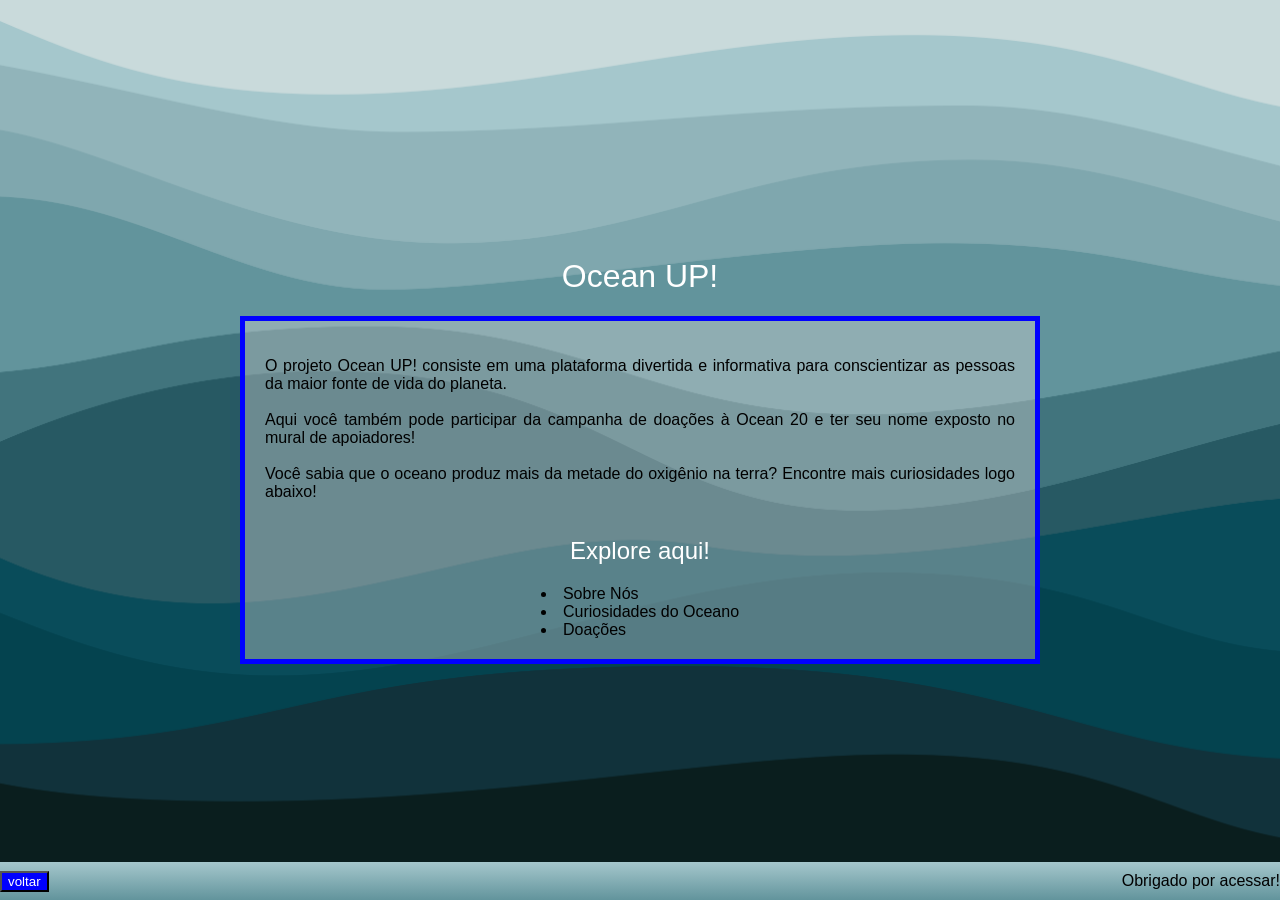
<file: GS - Ocean 20/index.html>
<!DOCTYPE html>
<html lang="pt-br">
<head>
    <meta charset="UTF-8">
    <meta name="viewport" content="width=device-width, initial-scale=1.0">
    <title>Ocean UP!</title>
    <link rel="stylesheet" href="CSS/style.css">
    <script src="Script/script.js"></script>
</head>
<body class="body_index">
    
    <h1 class="index_h">Ocean UP!</h1>
    
<div class="flexbox_index">     

    <div>
    <p>O projeto Ocean UP! consiste em uma plataforma divertida e informativa para conscientizar as pessoas da maior fonte de vida do planeta.<br><br>

    Aqui você também pode participar da campanha de doações à Ocean 20 e ter seu nome exposto no mural de apoiadores!<br><br>

    Você sabia que o oceano produz mais da metade do oxigênio na terra? Encontre mais curiosidades logo abaixo!<br></p>
    </div>

    <div>
    <h2 class="index_h">Explore aqui!</h2>
    
        <li class="listaexploracao"><a href= "exploracao/Sobre_nos/sobre_nos.html">Sobre Nós</a></li>
        <li class="listaexploracao"><a href= "exploracao/curiosidades.html">Curiosidades do Oceano</a></li> 
        <li class="listaexploracao"><a href= "https://seashepherd.org.br/doe/">Doações</a></li>
    </div>
    
</div>
    
</body>

<footer>
    <div>
        <button onclick="voltar()">voltar</button>
    </div>

    <div>
        <p>Obrigado por acessar!</p>
    </div>
</footer>

</html>
</file>
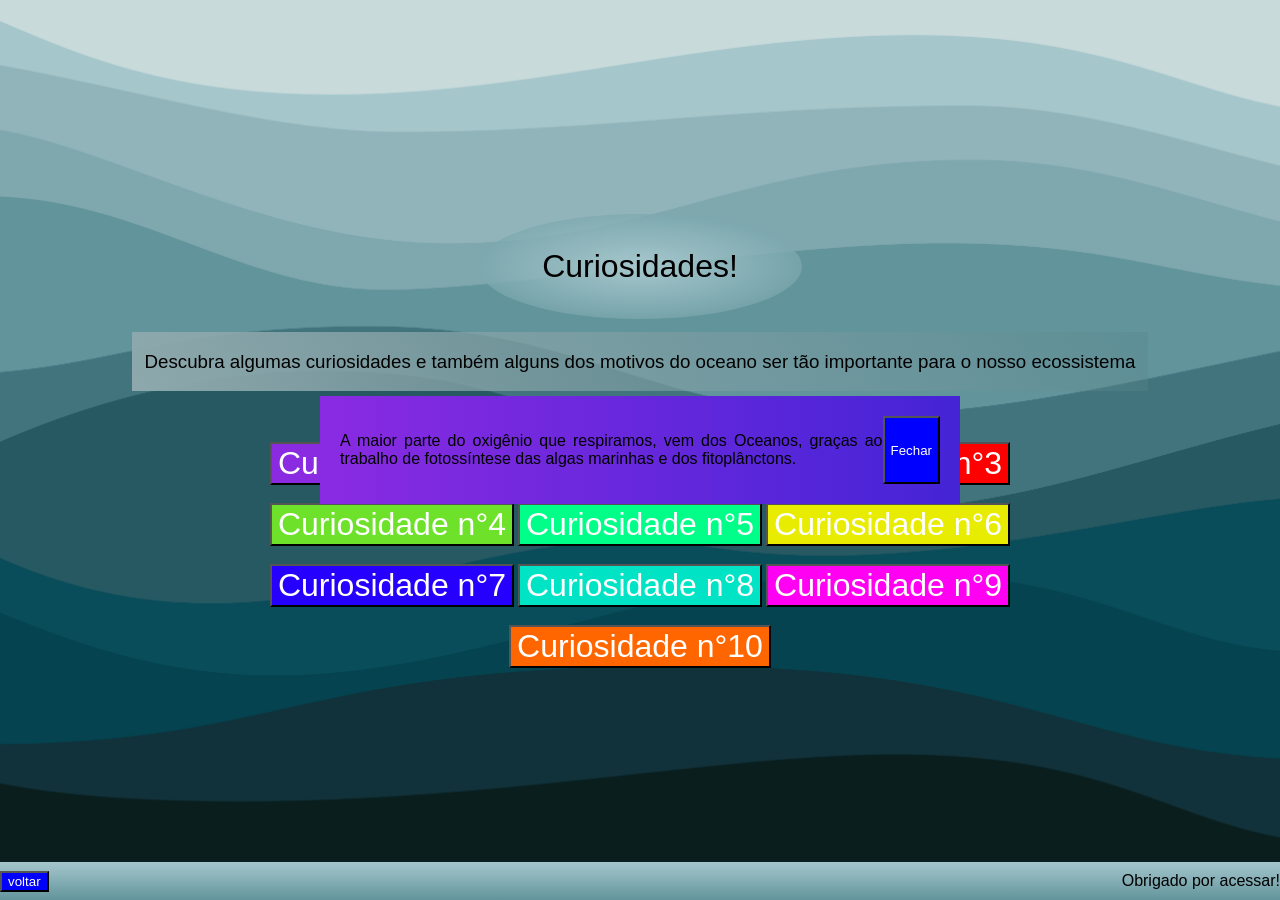
<file: GS - Ocean 20/exploracao/curiosidades.html>
<!DOCTYPE html>
<html lang="en">
<head>
    <meta charset="UTF-8">
    <meta name="viewport" content="width=device-width, initial-scale=1.0">
    <title>Curiosidades</title>
    <link rel="stylesheet" href="../CSS/style.css">
    <link rel="stylesheet" href="../CSS/style_curiosidades.css">
    <script src="../Script/script.js"></script>
</head>
<body>

    <div class="C_h1">
        <h1>Curiosidades!</h1>
    </div>
    <div class="C_h3">
        <h3>Descubra algumas curiosidades e também alguns dos motivos do oceano ser tão importante para o nosso ecossistema</h3>
    </div>
  
   <div class="div_button">  
    <button class="button1" onclick="openC1()">Curiosidade n°1</button>
    <div id="C1" class="modal-class">
        <p>A maior parte do oxigênio que respiramos, vem dos Oceanos, graças ao trabalho de fotossíntese das algas marinhas e dos fitoplânctons.</p>
        <button onclick="closeAllModals()">Fechar</button>
    </div>

    <button class="button2" onclick="openC2()">Curiosidade n°2</button>
    <div id="C2" class="modal-class">
        <p>O mar abriga a maior diversidade de vida do planeta.</p>
        <button onclick="closeAllModals()">Fechar</button>
    </div>
    
    <button class="button3" onclick="openC3()">Curiosidade n°3</button><br><br>
    <div id="C3" class="modal-class">
        <p>O grande volume e a alta capacidade térmica da água fazem do oceano o regulador do sistema climático, reduzindo as diferenças de temperatura e criando um ambiente propício para a vida em quase toda a superfície da Terra.</p>
        <button onclick="closeAllModals()">Fechar</button>
    </div>

    <button class="button4" onclick="openC4()">Curiosidade n°4</button>
    <div id="C4" class="modal-class">
        <p>O oceano Atlântico possui aproximadamente 90 milhões de quilômetros quadrados. Ele é considerado por muitos o oceano mais importante por ser usado para a navegação e comércio de produtos entre a Europa e a América, principalmente a do Norte.</p>
        <button onclick="closeAllModals()">Fechar</button>
    </div>

    <button class="button5" onclick="openC5()">Curiosidade n°5</button>
    <div id="C5" class="modal-class">
        <p>A maior profundidade já registrada no oceano é a de 10.984 metros, na Fossa das Marianas, localizada no Oceano Pacífico.</p>
        <button onclick="closeAllModals()">Fechar</button>
    </div>
    
    <button class="button6" onclick="openC6()">Curiosidade n°6</button><br><br>
    <div id="C6" class="modal-class">
        <p>O oceano Glacial Ártico é o menor oceano em extensão territorial do mundo, mas também é o mais gelado. Está localizado no Hemisfério Norte do planeta Terra, em uma zona de clima Polar.</p>
        <button onclick="closeAllModals()">Fechar</button>
    </div>

    <button class="button7" onclick="openC7()">Curiosidade n°7</button>
    <div id="C7" class="modal-class">
        <p>As proteínas dos peixes antárticos são anticongelantes, por isso impedem o crescimento de cristais de gelo, impedindo que o sangue seja superado pelo frio e assim fluindo normalmente.</p>
        <button onclick="closeAllModals()">Fechar</button>
    </div>
    
    <button class="button8" onclick="openC8()">Curiosidade n°8</button>
    <div id="C8" class="modal-class">
        <p>Desde o início da era industrial, o oceano tem armazenado mais de 90% do calor resultante da mudança climática gerada por humanos e um terço das emissões de carbono do mundo. Se protegidos e restaurados, ecossistemas essenciais como os manguezais, as gramas marinhas e os marismas podem capturar mais de 1,4 bilhão de toneladas de emissões de carbono por ano até 2050.</p>
        <button onclick="closeAllModals()">Fechar</button>
    </div>

    <button class="button9" onclick="openC9()">Curiosidade n°9</button><br><br>
    <div id="C9" class="modal-class">
        <p>Em 2020, cientistas descobriram um arranha-céu de 500 metros de coral, mais alto que o Empire State Building, ao largo da Grande Barreira de Corais na Austrália. Os preciosos e sensíveis ecossistemas de recifes de coral ocupam menos que 1% do leito oceânico, e ainda assim são o lar de pelo menos 25% da vida marinha.</p>
        <button onclick="closeAllModals()">Fechar</button>
    </div>

    <button class="button10" onclick="openC10()">Curiosidade n°10</button><br><br>
    <div id="C10" class="modal-class">
        <p>O oceano guarda grandes mistérios, desde os maiores animais do planeta até organismos microscópios, os quais representam 98% da biomassa oceânica. Esses microrganismos são essenciais para a cadeia alimentar, a produção de nutrientes tanto na terra como nos mares, bem como para a saúde dos animais e dos seres humanos.</p>
        <button onclick="closeAllModals()">Fechar</button>
    </div>
   </div>
</body>

<footer>
    <div>
        <button onclick="voltar()">voltar</button>
    </div>

    <div>
        <p>Obrigado por acessar!</p>
    </div>
</footer>
</html>
</file>
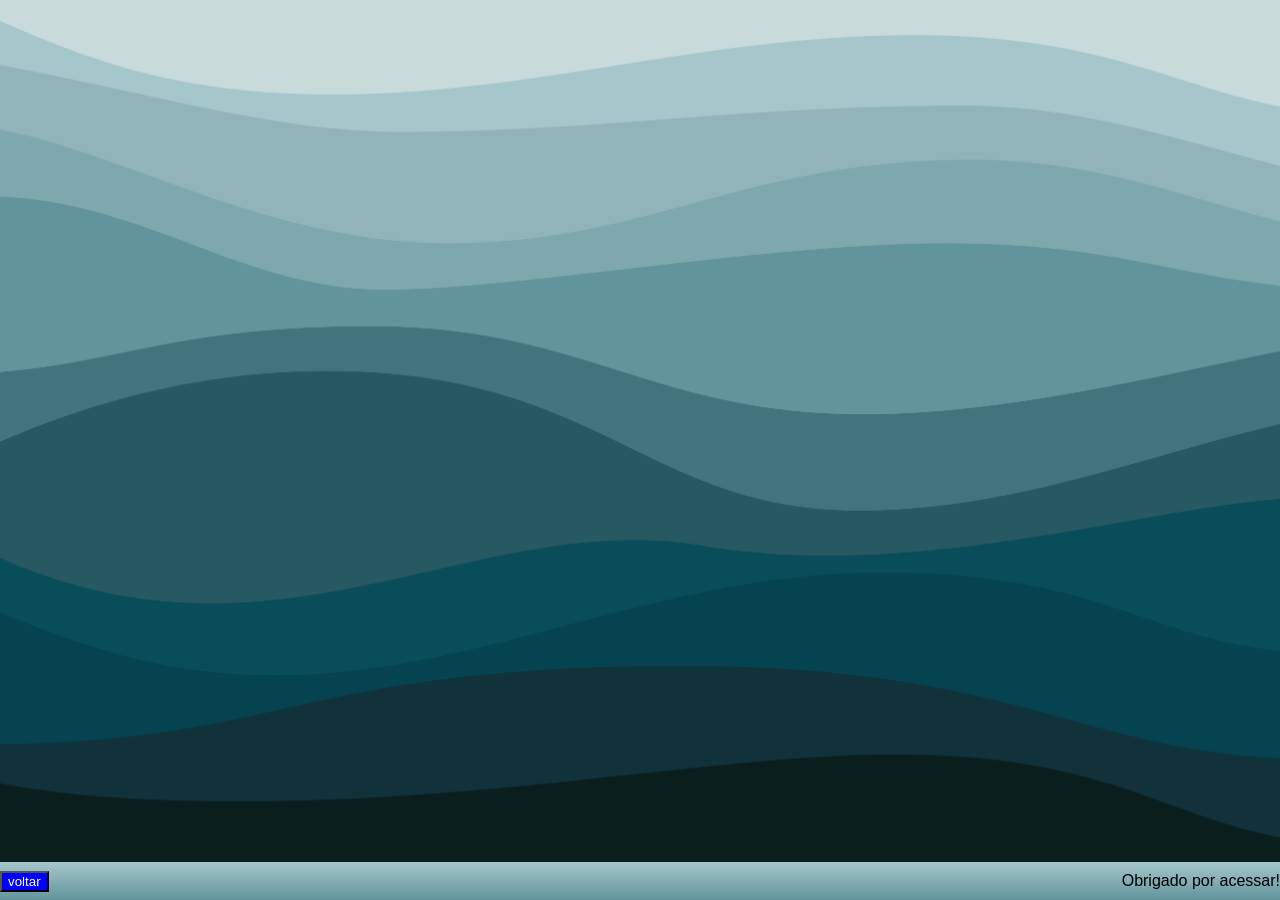
<file: GS - Ocean 20/exploracao/doacoes.html>
<!DOCTYPE html>
<html lang="en">
<head>
    <meta charset="UTF-8">
    <meta name="viewport" content="width=device-width, initial-scale=1.0">
    <title>Doações</title>
    <link rel="stylesheet" href="../CSS/style.css">
    <script src="../Script/script.js"></script>
</head>

<body>
    






</body>

<footer>
    <div>
        <button onclick="voltar()">voltar</button>
    </div>

    <div>
        <p>Obrigado por acessar!</p>
    </div>
</footer>

</html>
</file>
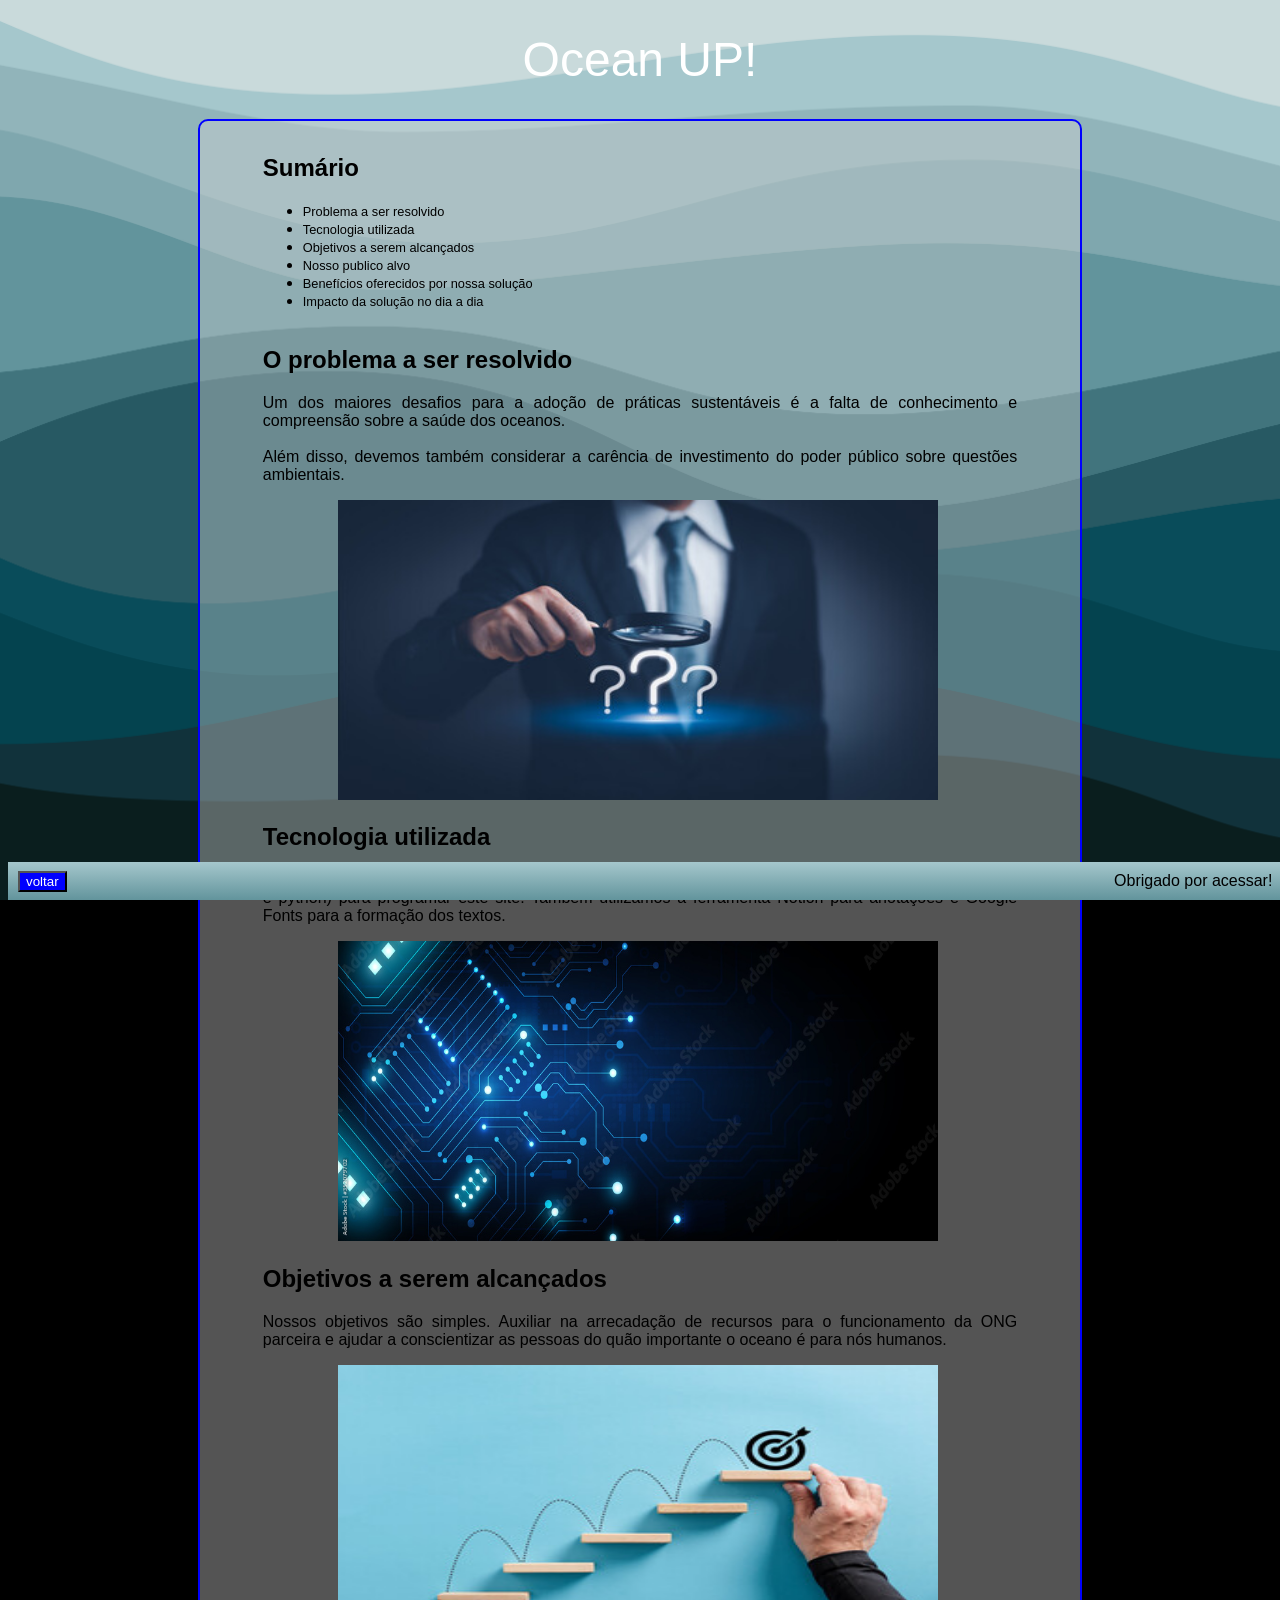
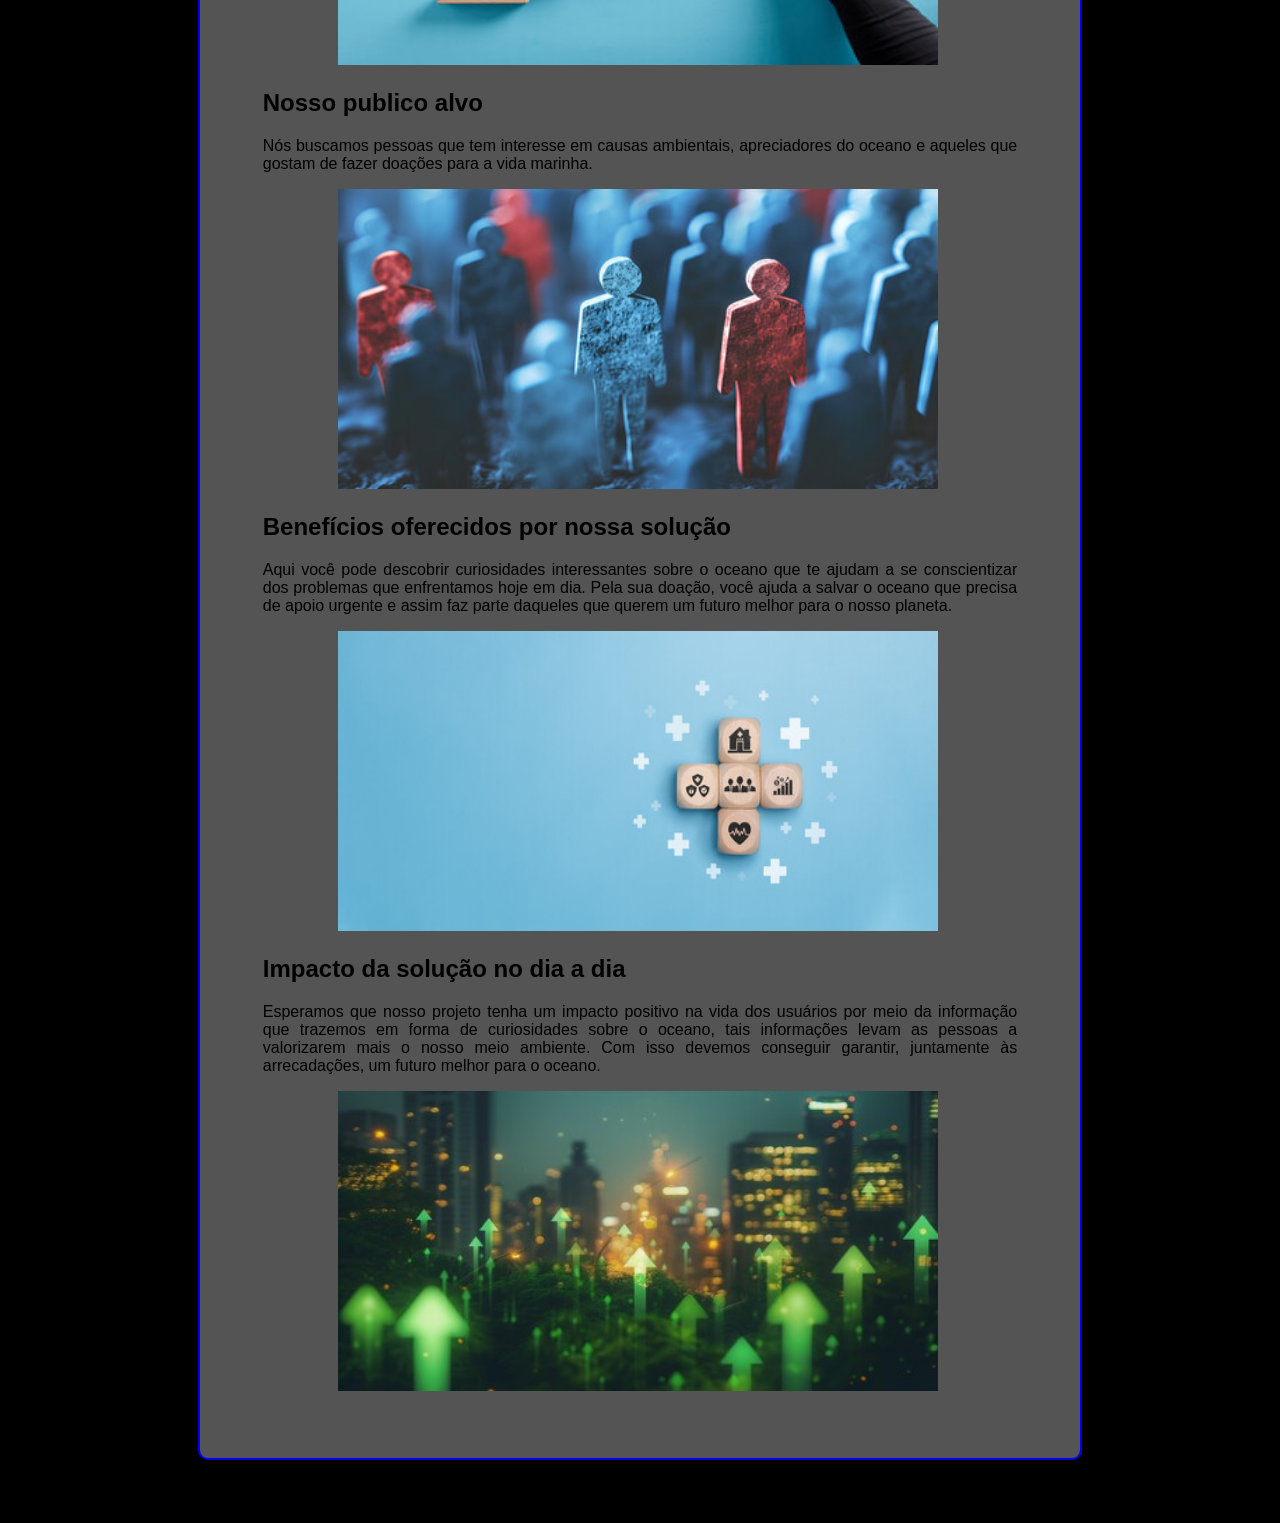
<file: GS - Ocean 20/exploracao/Sobre_nos/sobre_nos.html>
<!DOCTYPE html>
<html lang="pt-br">
<head>
    <meta charset="UTF-8">
    <meta name="viewport" content="width=device-width, initial-scale=1.0">
    <title>Ocean UP!</title>
    <link rel="stylesheet" href="CSS_SN/style_sn.css">
    <script src="Script_SN/script_sn.js"></script>
</head>
<body class="body_SN">
    
    <h1 class="titulo_principal">Ocean UP!</h1>
    
<div class="div_SN">

    <div class="div_sumario">
        <h2 class="SN_h">Sumário</h2>
        <ul class="sumario">
            <li><a href="#sect1">Problema a ser resolvido</a></li>
            <li><a href="#sect2">Tecnologia utilizada</a></li>
            <li><a href="#sect3">Objetivos a serem alcançados</a></li>
            <li><a href="#sect4">Nosso publico alvo</a></li>
            <li><a href="#sect5">Benefícios oferecidos por nossa solução</a></li>
            <li><a href="#sect6">Impacto da solução no dia a dia</a></li>
        </ul>
    </div>

    <div>
        <h2 id="sect1">O problema a ser resolvido</h2>
        <p>Um dos maiores desafios para a adoção de práticas sustentáveis é a falta de conhecimento e compreensão sobre a saúde dos oceanos. <br><br>
        Além disso, devemos também considerar a carência de investimento do poder público sobre questões ambientais.</p>
        <img src="../../img/imagem_problema.jpg" alt="imagem_problema">
    </div>

    <div>
        <h2 id="sect2">Tecnologia utilizada</h2>
        <p>Para nosso projeto funcionar, utilizamos O Visual Studio Code (envolvendo uso de html, CSS, Javascript e python) para programar este site. Também utilizamos a ferramenta Notion para anotações e Google Fonts para a formação dos textos.</p>
        <img src="../../img/img_tecnologia.jpg" alt="imagem_tecnologia">
    </div>

    <div>
        <h2 id="sect3">Objetivos a serem alcançados</h2>
         <p>Nossos objetivos são simples. Auxiliar na arrecadação de recursos para o funcionamento da ONG parceira e ajudar a conscientizar as pessoas do quão importante o oceano é para nós humanos.</p>
         <img src="../../img/img_objetivos.jpg" alt="imagem_objetivos">
    </div>

    <div>
        <h2 id="sect4">Nosso publico alvo</h2>
        <p>Nós buscamos pessoas que tem interesse em causas ambientais, apreciadores do oceano e aqueles que gostam de fazer doações para a vida marinha.</p>
        <img src="../../img/img_publico_alvo.jpg" alt="imagem_publico_alvo">
    </div>

    <div>
        <h2 id="sect5">Benefícios oferecidos por nossa solução</h2>
        <P>Aqui você pode descobrir curiosidades interessantes sobre o oceano que te ajudam a se conscientizar dos problemas que enfrentamos hoje em dia. Pela sua doação, você ajuda a salvar o oceano que precisa de apoio urgente e assim faz parte daqueles que querem um futuro melhor para o nosso planeta. </P>
        <div class="imgdiv">
            <img src="../../img/img_beneficios.jpg" alt="imagem_beneficios">
        </div>
    </div>
    
    <div>
        <h2 id="sect6">Impacto da solução no dia a dia</h2>
        <p>Esperamos que nosso projeto tenha um impacto positivo na vida dos usuários por meio da informação que trazemos em forma de curiosidades sobre o oceano, tais informações levam as pessoas a valorizarem mais o nosso meio ambiente. Com isso devemos conseguir garantir, juntamente às arrecadações, um futuro melhor para o oceano.</p>
        <div>
            <img src="../../img/img_impacto.jpg" alt="imagem_impacto">
        </div>
    </div>
 
</div>
</body>

<footer>
    <div>
        <button onclick="voltar()">voltar</button>
    </div>
    <div>
        <p>Obrigado por acessar!</p>
    </div>
</footer>
</html>
</file>
<file: GS - Ocean 20/CSS/style.css>
h1,h2,h3{ /*Fonte do Google Fonts*/
    text-align: center;
    font-family: "Jost", sans-serif;
    font-optical-sizing: auto;
    font-weight: 400;
    font-style: normal;
}

body{
    
    background-color: rgb(195, 255, 247);
}

p{ /*Fonte do Google Fonts*/
    text-align: justify;
    font-family: "Plus Jakarta Sans", sans-serif;
    font-optical-sizing: auto;
    font-weight: 400;
    font-style: normal;
}

.index_h{
    color: rgb(255, 255, 255);
    
}

body{ /*imagem de fundo*/
    background-image: url("../img/OceanUpBackground.png");
    background-repeat: no-repeat;
    background-attachment: fixed;
    background-size: cover;
    display: flex;
    flex-direction: column;
    justify-content: center;
    align-items: center;
    height: 100vh; 
    margin: 0; 
    background-color: #f0f0f0;
}

.flexbox_index { /*uso de flexbox*/
    display: flex;
    flex-direction: column;
    justify-content: center;
    align-items: center;
    background-color: rgba(211, 211, 211, 0.4);
    width: 800px;
    padding: 20px;
    border: 5px solid blue;
    box-sizing: border-box; /* Ensure padding is included in the width and height */
}

a,a:hover,a:visited,a:active{ /*edição dos links do sumário*/
    color: black;
    text-decoration: none;
    font-family: "Jost", sans-serif;
    font-optical-sizing: auto;
    font-weight: 400;
    font-style: normal;
}

footer {  /*uso de flexbox*/
    display: flex;
    flex-direction: row;
    justify-content: space-between;
    align-items: center;
    position: fixed;
    bottom: 0;
    width: 100%;
    height: 2%;
    background-image: linear-gradient(#a5c7cc,#62949c);
    text-align: center;
    padding: 10px;
    padding-right: 5%;
    padding-left: 5%;
    padding: 10px;
    font-family: "Plus Jakarta Sans", sans-serif;
    font-optical-sizing: auto;
    font-weight: 400;
    font-style: normal;
}

button{
    background-color: blue;
    color: rgb(255, 255, 255);
    cursor: pointer;
}
</file>
<file: GS - Ocean 20/CSS/style_curiosidades.css>
.C_h1{
    display: flex;
    background-image: radial-gradient(#a5c7cc,#62949c9f);
    box-sizing: content-box;
    border-radius: 50%;
    padding-top: 1%;
    padding-bottom: 1%;
    padding-left: 5%;
    padding-right: 5%;
}

.C_h3{
    display: flex;
    background-image: linear-gradient(60deg,#8fa9adfb,#54808649);
    box-sizing: content-box;

    padding-left: 1%;
    padding-right: 1%;
    margin-top: 1%;
    margin-bottom: 4%;
}

.div_button{
    text-align: center;
}

.button1{
    background-color: blueviolet;
    font-size: 200%;
}

.button2{
    background-color: rgb(255, 35, 90);
    font-size: 200%;
}

.button3{
    background-color: rgb(255, 0, 0);
    font-size: 200%;
}

.button4{
    background-color: rgb(110, 226, 43);
    font-size: 200%;
}

.button5{
    background-color: rgb(0, 255, 136);
    font-size: 200%;
}
.button6{
    
    background-color: rgb(232, 236, 0);
    font-size: 200%;
}
.button7{
    background-color: rgb(38, 0, 255);
    font-size: 200%;
}

.button8{
    background-color: rgb(0, 228, 197);
    font-size: 200%;
}

.button9{
    background-color: rgb(255, 0, 242);
    font-size: 200%;
}

.button10{
    background-color: rgb(255, 102, 0);
    font-size: 200%;
}

#C1{
    display: flex;
    position: fixed;
    top:50%;
    left:50%;
    transform:translate(-50%,-50%);
    z-index: 10;
    padding: 20px;
    color: black;
    background-image: linear-gradient(to right, blueviolet,rgb(68, 36, 214))
}

#C2{
    display: none;
    position: fixed;
    top:50%;
    left:50%;
    transform:translate(-50%,-50%);
    z-index: 10;
    padding: 20px;
    color: black;
    background-image: linear-gradient(to right, rgb(255, 80, 226),rgb(255, 255, 255))
}

#C3{
    display: none;
    position: fixed;
    top:50%;
    left:50%;
    transform:translate(-50%,-50%);
    z-index: 10;
    padding: 20px;
    color: black;
    background-image: linear-gradient(to right, rgb(255, 33, 33),rgb(255, 153, 0))
}

#C4{
    display: none;
    position: fixed;
    top:50%;
    left:50%;
    transform:translate(-50%,-50%);
    z-index: 10;
    padding: 20px;
    color: black;
    background-image: linear-gradient(to right, rgb(78, 255, 33),rgb(0, 255, 157))
}

#C5{
    display: none;
    position: fixed;
    top:50%;
    left:50%;
    transform:translate(-50%,-50%);
    z-index: 10;
    padding: 20px;
    color: black;
    background-image: linear-gradient(to right, rgb(0, 255, 157),rgb(0, 204, 255))
}

#C6{
    display: none;
    position: fixed;
    top:50%;
    left:50%;
    transform:translate(-50%,-50%);
    z-index: 10;
    padding: 20px;
    color: black;
    background-image: linear-gradient(to right,rgb(19, 239, 255), rgb(251, 255, 42))
}

#C7{
    display: none;
    position: fixed;
    top:50%;
    left:50%;
    transform:translate(-50%,-50%);
    z-index: 10;
    padding: 20px;
    color: black;
    background-image: linear-gradient(to right, rgb(25, 0, 255),rgb(60, 255, 206))
}

#C8{
    display: none;
    position: fixed;
    top:50%;
    left:50%;
    transform:translate(-50%,-50%);
    z-index: 10;
    padding: 20px;
    color: black;
    background-image: linear-gradient(to right, rgb(0, 255, 255),rgb(234, 0, 255))
}

#C9{
    display: none;
    position: fixed;
    top:50%;
    left:50%;
    transform:translate(-50%,-50%);
    z-index: 10;
    padding: 20px;
    color: black;
    background-image: linear-gradient(to right, rgb(255, 0, 221),rgb(218, 255, 55))
}

#C10{
    display: none;
    position: fixed;
    top:50%;
    left:50%;
    transform:translate(-50%,-50%);
    z-index: 10;
    padding: 20px;
    color: black;
    background-image: linear-gradient(to right, rgb(255, 196, 0),rgb(36, 1, 196))
}
</file>
<file: GS - Ocean 20/exploracao/Sobre_nos/CSS_SN/style_sn.css>
.titulo_principal{ /*Fonte do Google Fonts*/
    text-align: center;  
    color: rgb(255, 255, 255);
    font-family: "Jost", sans-serif;
    font-optical-sizing: auto;
    font-weight: 400;
    font-style: normal;
    font-size: 300%;
}

h2,h3{ /*Fonte do Google Fonts*/
    color: rgb(0, 0, 0);
    font-family: "Jost", sans-serif;
    font-optical-sizing: auto;
    font-weight: bold;
    font-style: normal;
}

body{
    
    background-color: rgb(0, 0, 0);
}

p{ /*Fonte do Google Fonts*/
    text-align: justify;
    font-family: "Plus Jakarta Sans", sans-serif;
    font-optical-sizing: auto;
    font-weight: 400;
    font-style: normal;
}

a,a:hover,a:visited,a:active{ /*edição dos links do sumário*/
    color: black;
    text-decoration: none;
    font-family: "Jost", sans-serif;
    font-optical-sizing: auto;
    font-weight: 200;
    font-style: normal;
    font-size: 80%;
}

.body_SN{ /*imagem de fundo do site*/
    background-image: url("../../../img/OceanUpBackground.png");
    position: relative;
    background-repeat: no-repeat;
    background-attachment: fixed;
    background-size: cover;
}

.div_SN{ /*div principal com uso de flexbox*/
    display: flex;
    flex-direction: column;
    justify-content: flex-start;
    background-color:rgba(211, 211, 211, 0.4);
    margin-left: 15%;
    margin-right: 15%;
    margin-bottom: 5%;
    padding-top: 1%;
    padding-bottom: 5%;
    padding-left: 5%;
    padding-right: 5%;
    border-color: aqua;
    border: 2px solid blue;
    border-radius: 10px;
}

.listaexploracao{
    text-align: center;
}

footer {  /*uso de flexbox*/
    display: flex;
    flex-direction: row;
    justify-content: space-between;
    align-items: center;
    position: fixed;
    bottom: 0;
    width: 98%;
    height: 2%;
    background-image: linear-gradient(#a5c7cc,#62949c);
    text-align: center;
    padding: 10px;
    font-family: "Plus Jakarta Sans", sans-serif;
    font-optical-sizing: auto;
    font-weight: 400;
    font-style: normal;

}

button{
    background-color: blue;
    color: rgb(255, 255, 255);
    cursor: pointer;
}

img{
    position: relative;
    width: 600px;
    height: 300px;
    padding-left: 10%;
}
</file>
